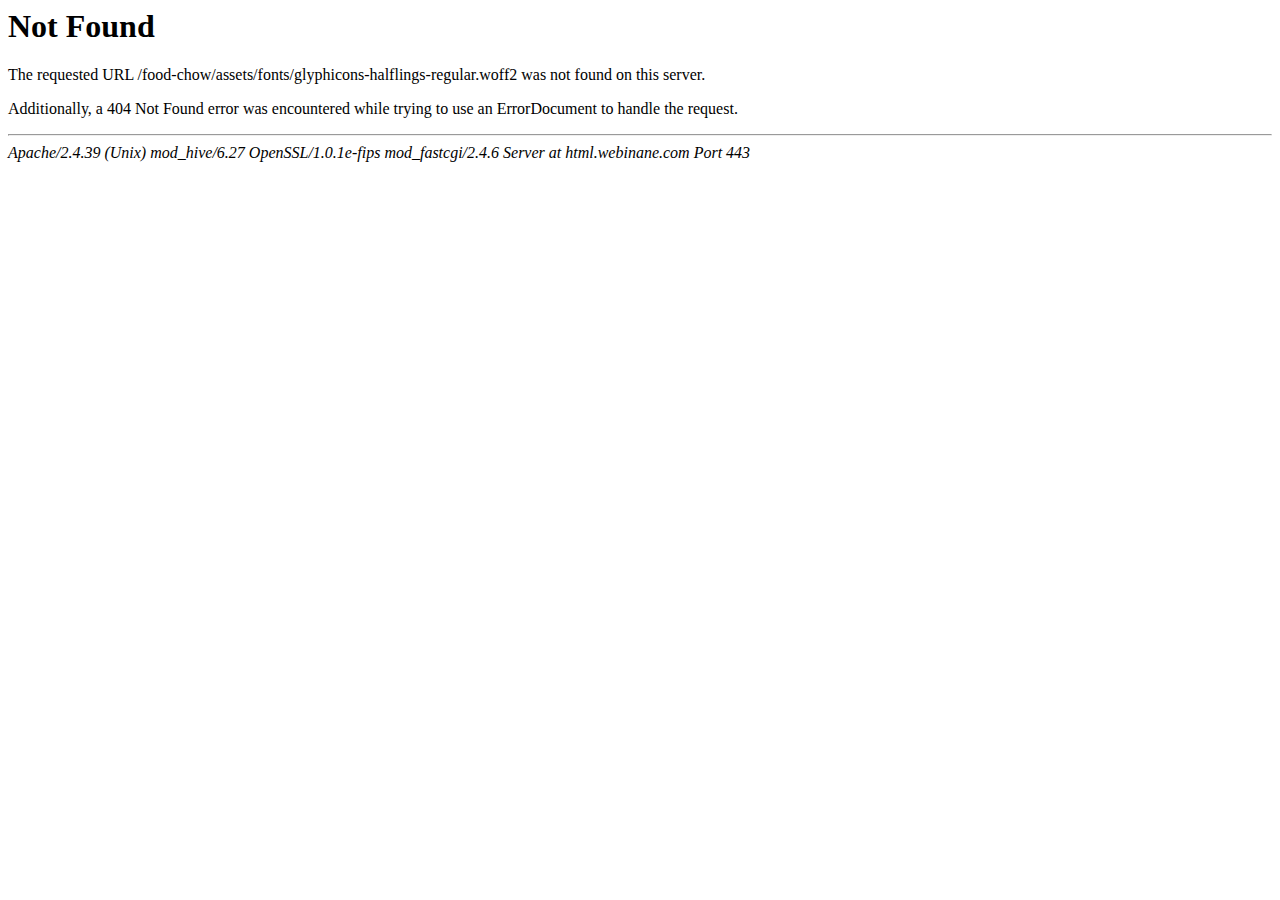
<file: fonts/glyphicons-halflings-regular-2.html>
<!DOCTYPE HTML PUBLIC "-//IETF//DTD HTML 2.0//EN">
<html><head>
<title>404 Not Found</title>
</head><body>
<h1>Not Found</h1>
<p>The requested URL /food-chow/assets/fonts/glyphicons-halflings-regular.woff2 was not found on this server.</p>
<p>Additionally, a 404 Not Found
error was encountered while trying to use an ErrorDocument to handle the request.</p>
<hr>
<address>Apache/2.4.39 (Unix) mod_hive/6.27 OpenSSL/1.0.1e-fips mod_fastcgi/2.4.6 Server at html.webinane.com Port 443</address>
</body></html>
</file>
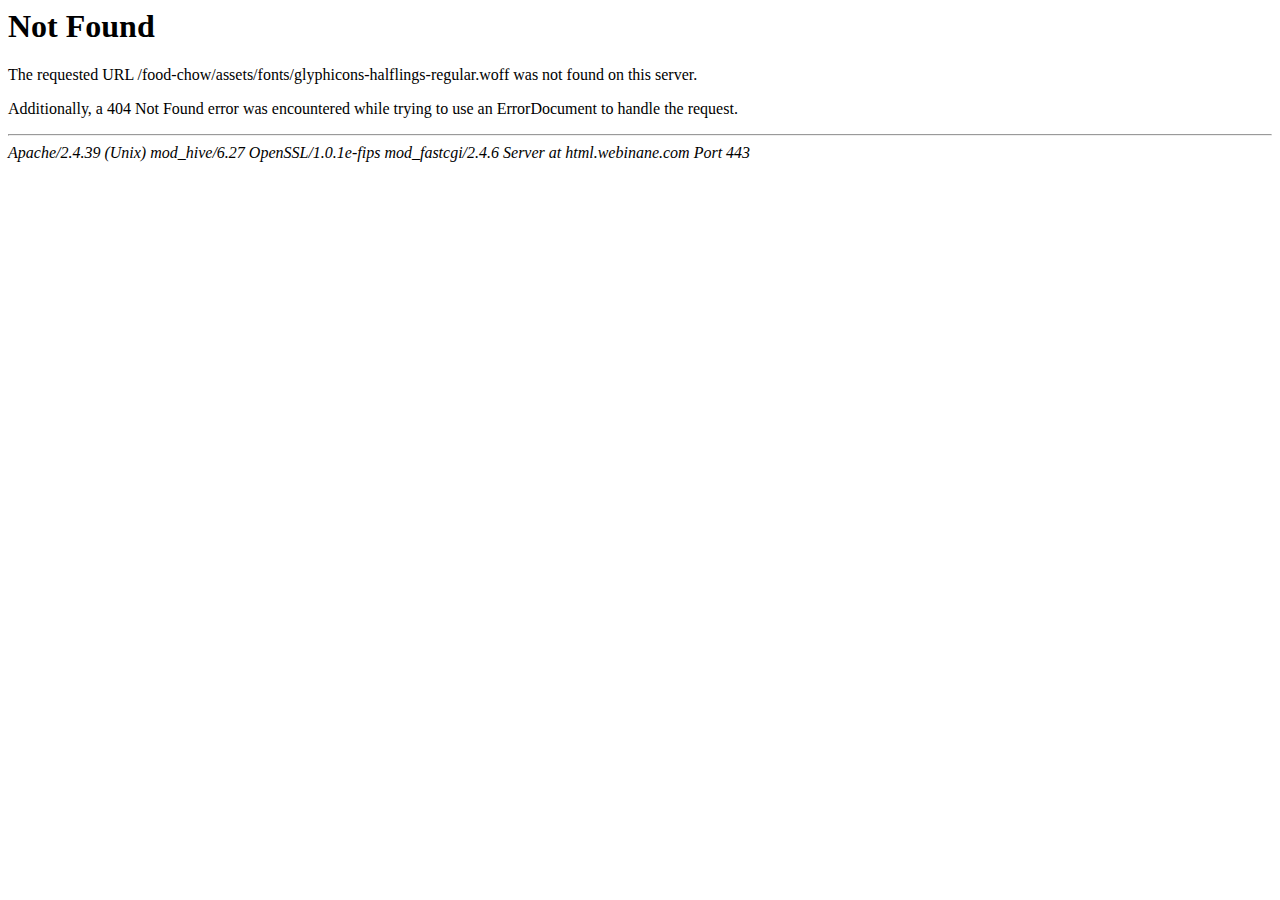
<file: fonts/glyphicons-halflings-regular-3.html>
<!DOCTYPE HTML PUBLIC "-//IETF//DTD HTML 2.0//EN">
<html><head>
<title>404 Not Found</title>
</head><body>
<h1>Not Found</h1>
<p>The requested URL /food-chow/assets/fonts/glyphicons-halflings-regular.woff was not found on this server.</p>
<p>Additionally, a 404 Not Found
error was encountered while trying to use an ErrorDocument to handle the request.</p>
<hr>
<address>Apache/2.4.39 (Unix) mod_hive/6.27 OpenSSL/1.0.1e-fips mod_fastcgi/2.4.6 Server at html.webinane.com Port 443</address>
</body></html>
</file>
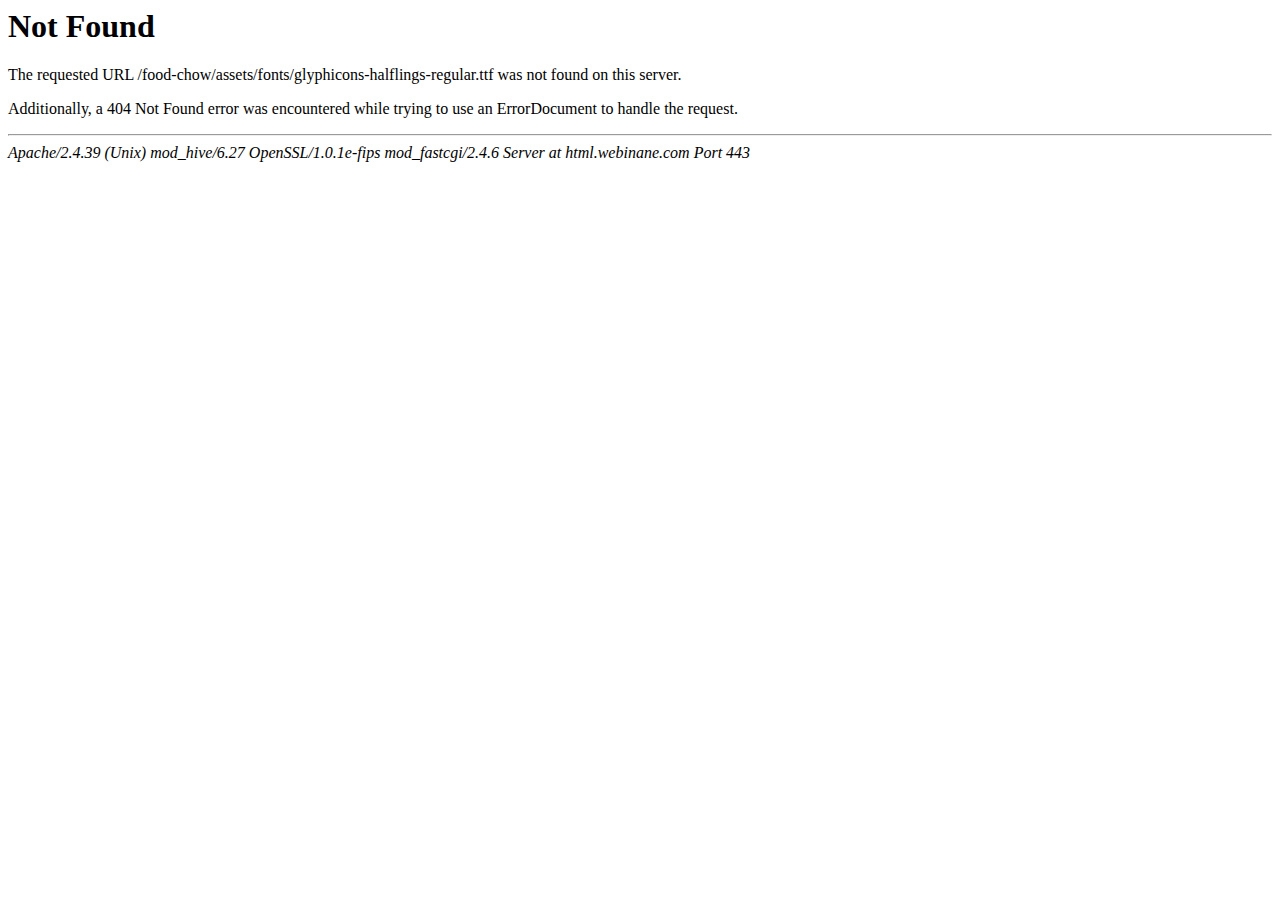
<file: fonts/glyphicons-halflings-regular-4.html>
<!DOCTYPE HTML PUBLIC "-//IETF//DTD HTML 2.0//EN">
<html><head>
<title>404 Not Found</title>
</head><body>
<h1>Not Found</h1>
<p>The requested URL /food-chow/assets/fonts/glyphicons-halflings-regular.ttf was not found on this server.</p>
<p>Additionally, a 404 Not Found
error was encountered while trying to use an ErrorDocument to handle the request.</p>
<hr>
<address>Apache/2.4.39 (Unix) mod_hive/6.27 OpenSSL/1.0.1e-fips mod_fastcgi/2.4.6 Server at html.webinane.com Port 443</address>
</body></html>
</file>
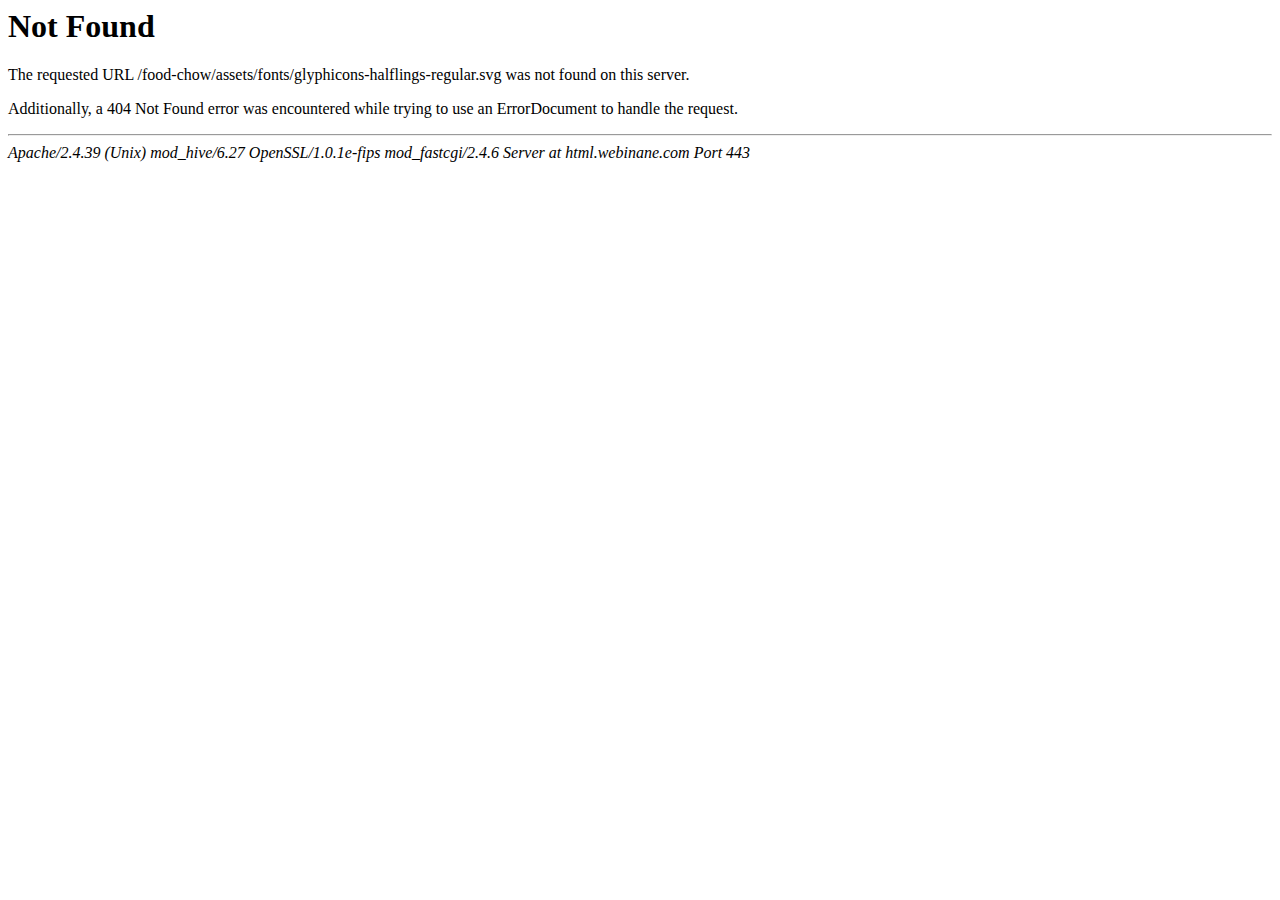
<file: fonts/glyphicons-halflings-regular-5.html>
<!DOCTYPE HTML PUBLIC "-//IETF//DTD HTML 2.0//EN">
<html><head>
<title>404 Not Found</title>
</head><body>
<h1>Not Found</h1>
<p>The requested URL /food-chow/assets/fonts/glyphicons-halflings-regular.svg was not found on this server.</p>
<p>Additionally, a 404 Not Found
error was encountered while trying to use an ErrorDocument to handle the request.</p>
<hr>
<address>Apache/2.4.39 (Unix) mod_hive/6.27 OpenSSL/1.0.1e-fips mod_fastcgi/2.4.6 Server at html.webinane.com Port 443</address>
</body></html>
</file>
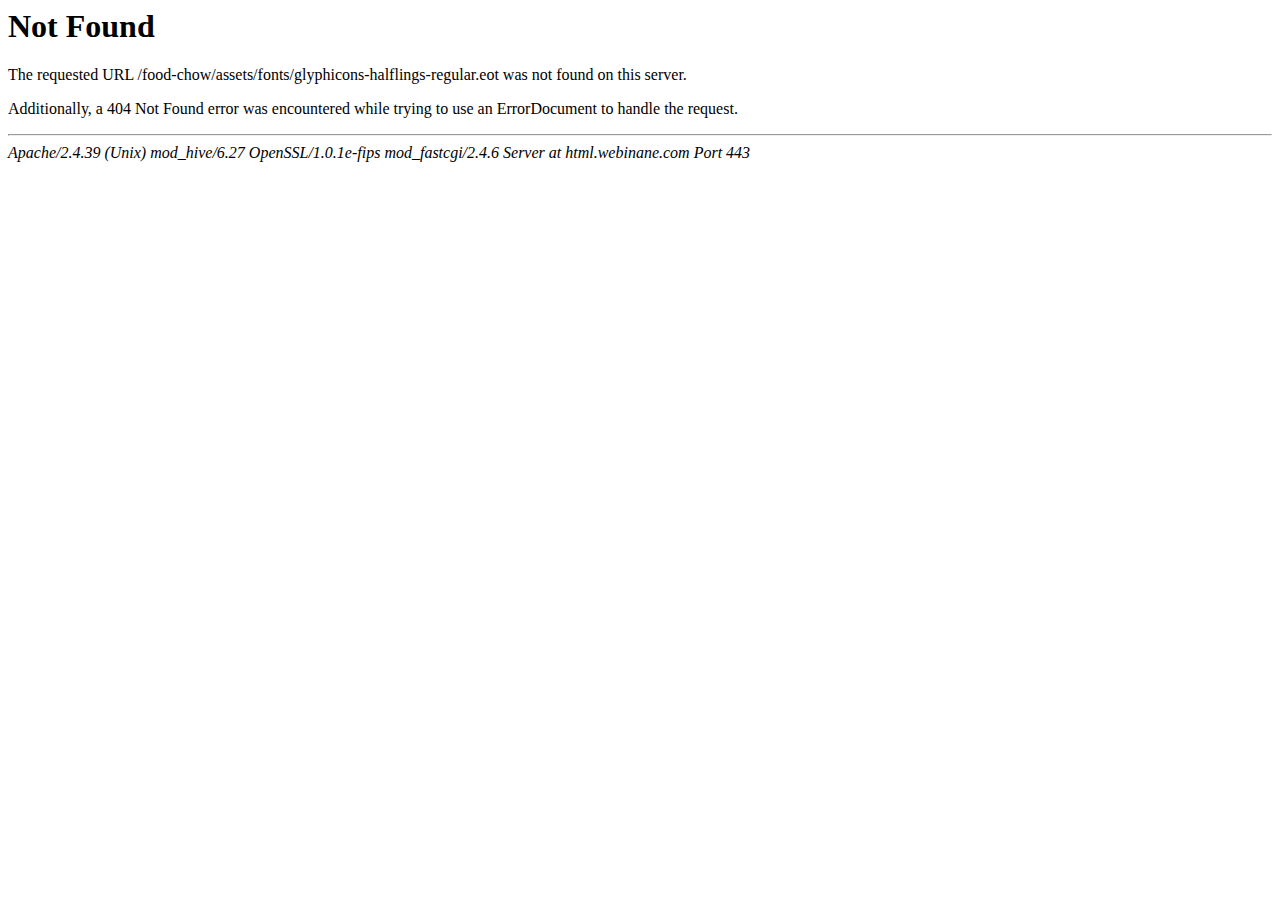
<file: fonts/glyphicons-halflings-regular.html>
<!DOCTYPE HTML PUBLIC "-//IETF//DTD HTML 2.0//EN">
<html><head>
<title>404 Not Found</title>
</head><body>
<h1>Not Found</h1>
<p>The requested URL /food-chow/assets/fonts/glyphicons-halflings-regular.eot was not found on this server.</p>
<p>Additionally, a 404 Not Found
error was encountered while trying to use an ErrorDocument to handle the request.</p>
<hr>
<address>Apache/2.4.39 (Unix) mod_hive/6.27 OpenSSL/1.0.1e-fips mod_fastcgi/2.4.6 Server at html.webinane.com Port 443</address>
</body></html>
</file>
